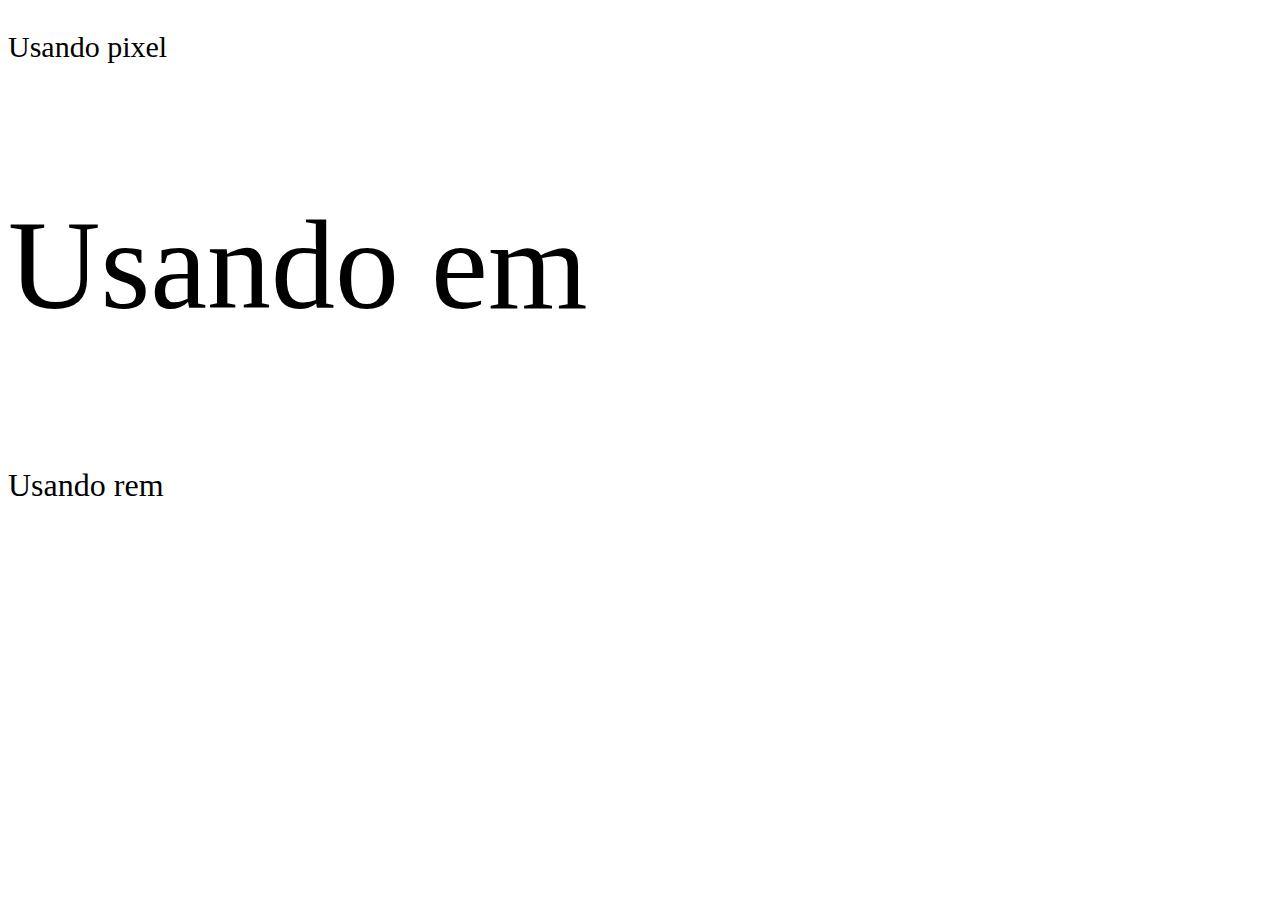
<file: bricando_css/font_size/index.html>
<!DOCTYPE html>
<html lang="en">
<head>
    <meta charset="UTF-8">
    <meta name="viewport" content="width=device-width, initial-scale=1.0">
    <title>Document</title>
    <link rel="stylesheet" href="style.css">
</head>
<body>
    <p class="pixel">Usando pixel</p>

    <div class="div1">
        <p class="usandoem">Usando em</p>
    </div>

    <div class="div1">
        <p class="usandorem">Usando rem</p>
    </div>
</body>
</html>
</file>
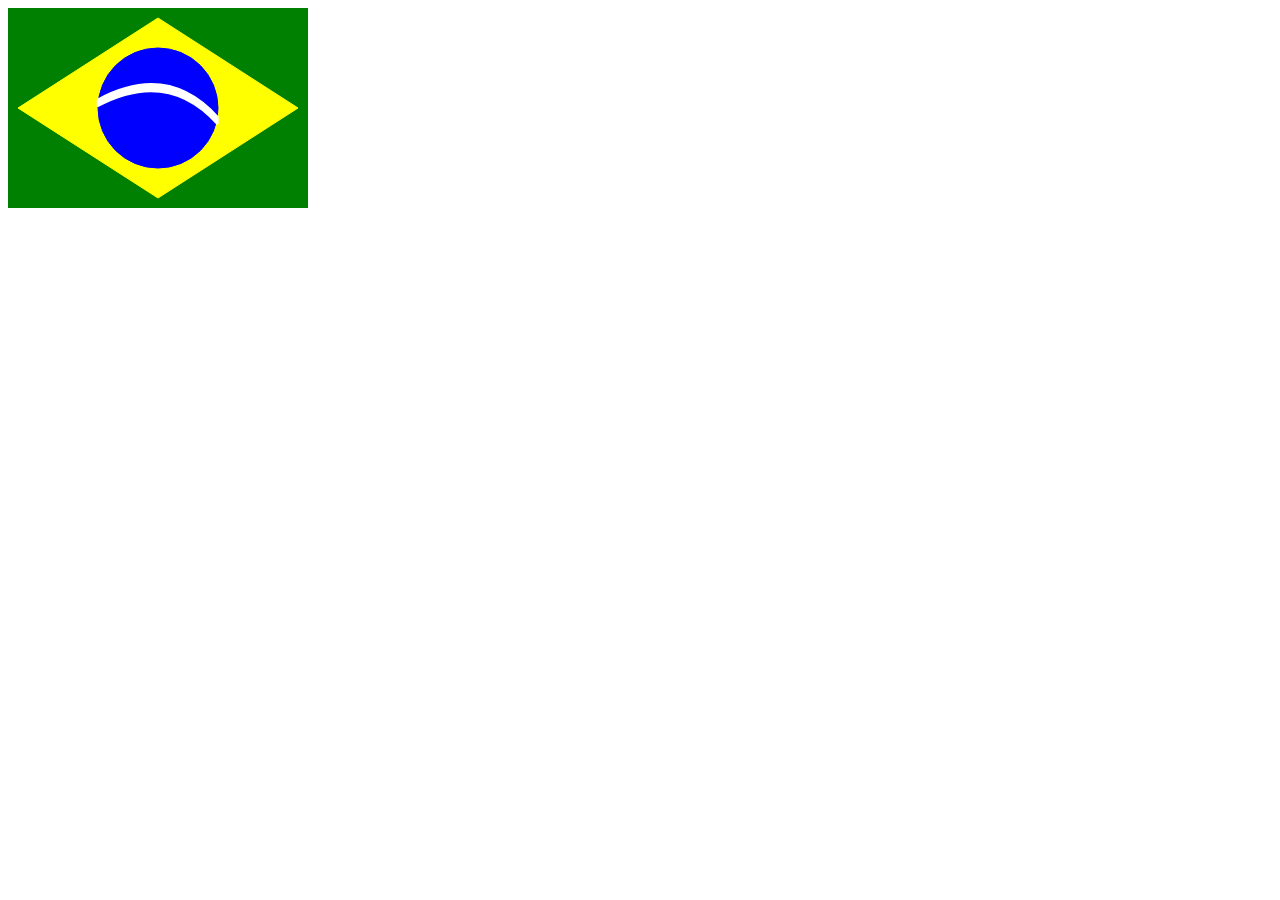
<file: canvas/bandeira_brasil_canvas/index.html>
<!DOCTYPE html>
<html lang="en">
<head>
    <meta charset="UTF-8">
    <meta name="viewport" content="width=device-width, initial-scale=1.0">
    <title>Bandeira Brasil</title>
</head>
<body>
    <canvas id="canvas" width="300" height="200" style="background-color:black">

    </canvas>
    <script src="script/script.js"></script>
</body>
</html>
</file>
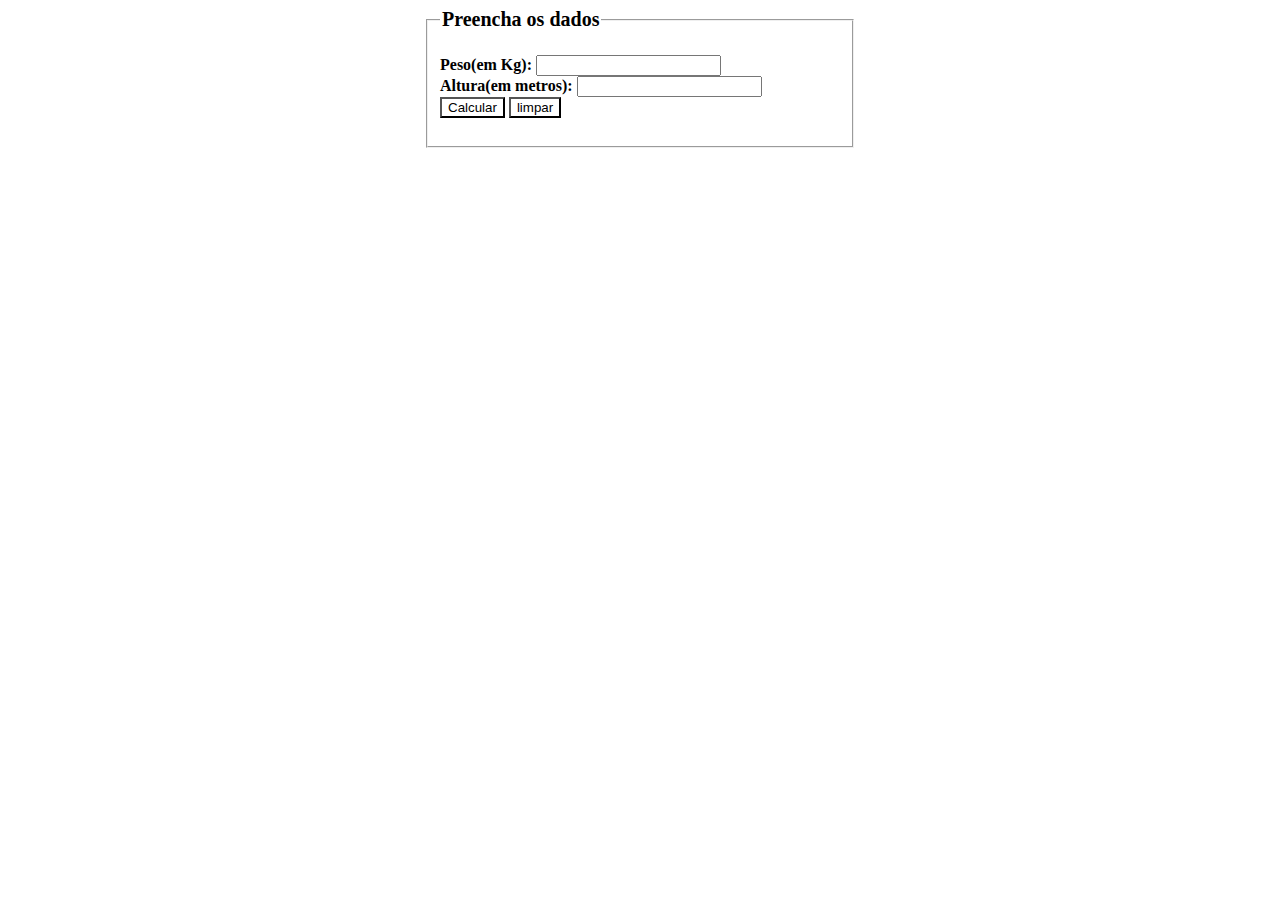
<file: DOM/IMC/index.html>
<!DOCTYPE html>
<html lang="en">
<head>
    <meta charset="UTF-8">
    <meta name="viewport" content="width=device-width, initial-scale=1.0">
    <title>IMC</title>
    <link rel="stylesheet" href="style/style.css"/>
</head>
<body>

    <section>
        <fieldset>
            <legend>Preencha os dados</legend><br>
            <label for="peso">Peso(em Kg): </label>
            <input class="entrada" id="peso" type="number" onclick="verificar()"> <br>
            <label for="altura">Altura(em metros): </label>
            <input class="entrada" id="altura" type="number"> <br>
            <input class="button" type="submit" value="Calcular" onclick="podeCalcular()"> </input>
            <input class="button" type="reset" value="limpar"onclick="limpar()"> </input> <br>
            <label visible="false" id="resultado"></label>   
        </fildset>
    </section>
    
    <script src="script/script.js"></script>
</body>
</html>
</file>
<file: bricando_css/font_size/style.css>
.pixel{
    font-size: 30px;
}

.usandoem{
    font-size: 2em;
}

.usandorem{
    font-size: 2rem;
}


.div1{
    font-size: 4em;
}
</file>
<file: DOM/IMC/style/style.css>
fieldset{
    width: 400px;
    height: 120px;
    margin: 0 auto;
}

legend{
    font-size: 20px;
    font-weight: bold;
    color: #000000;
}

label{
    font-size: 16px;
    font-weight: bold;
    color: #000000;
}

.button{
    background-color: #ffffff9d;
}
</file>
